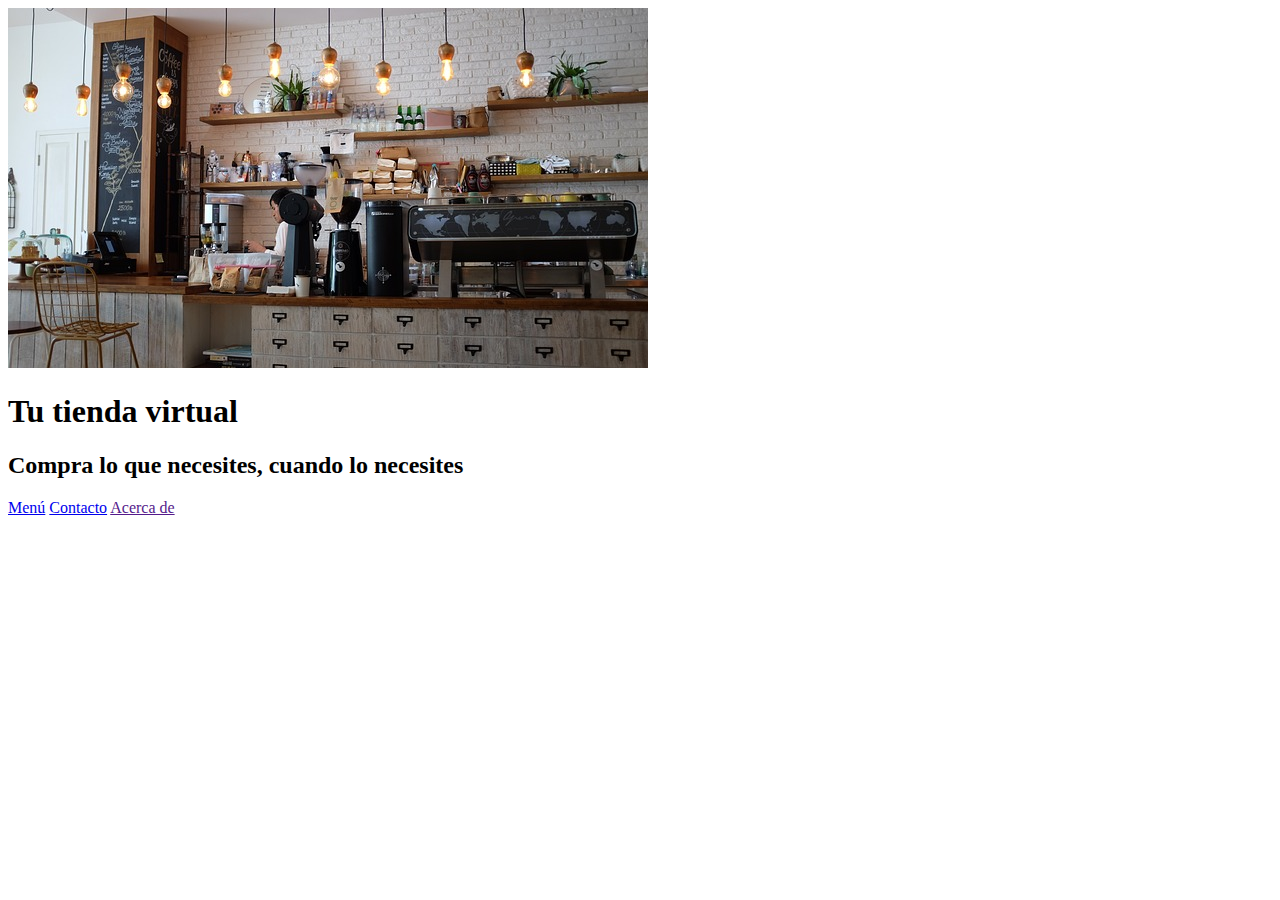
<file: CLASE_3-IMAGENES_LINKS_TITULOS-/index.html>
<!DOCTYPE html>
<html>
  <head>
    <meta charset="utf-8">
    <title>Tu tienda virtual</title>
  </head>
  <body>
    <img src="imgs/tienda.jpg" alt="">
    <h1>Tu tienda virtual</h1>
    <h2>Compra lo que necesites, cuando lo necesites</h2>
    <nav>
      <a href="http://google.com">Menú</a>
      <a href="francosoftware.com">Contacto</a>
      <a href="">Acerca de</a>
    </nav>
  </body>
</html>
</file>
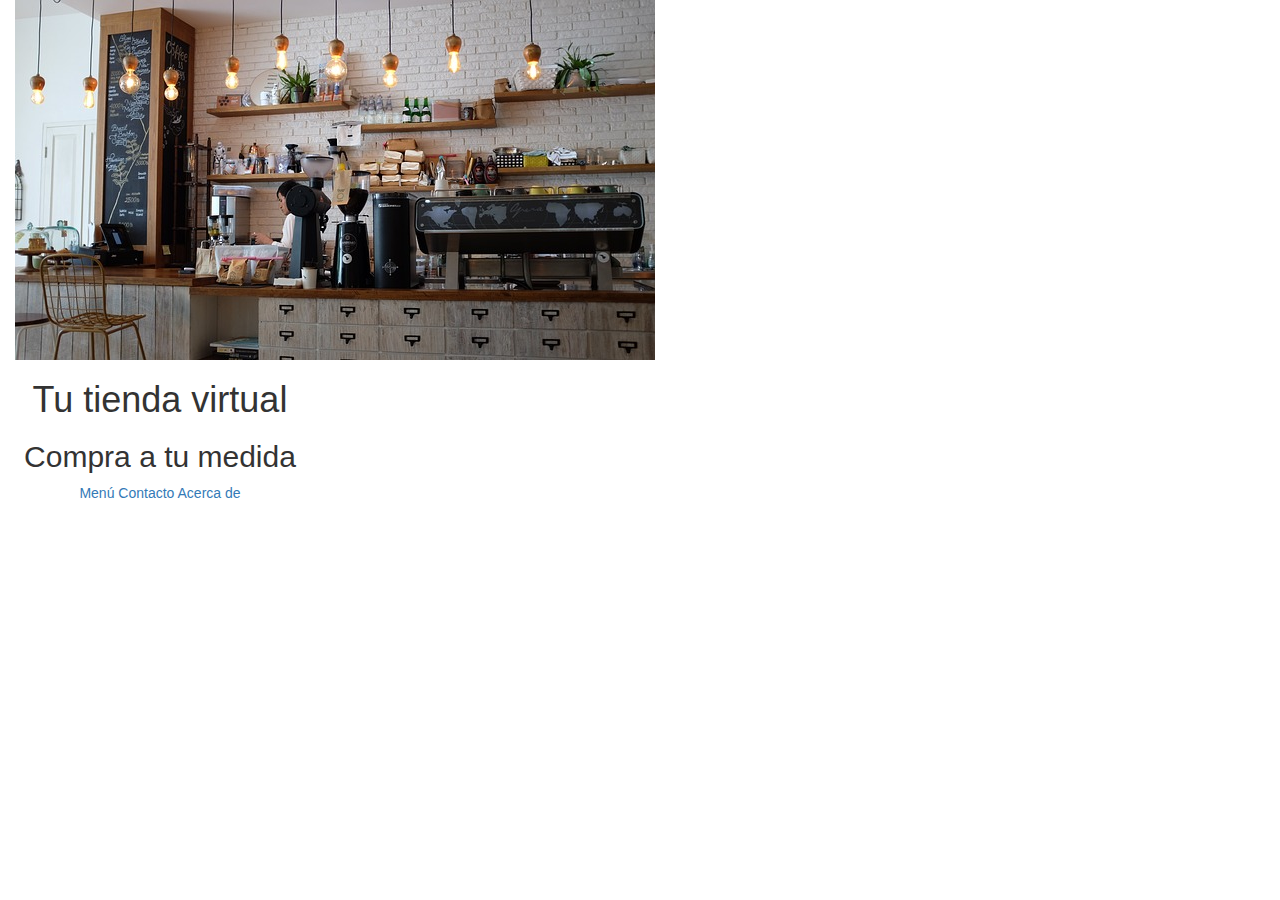
<file: CLASE_4-CSS-/index.html>
<!DOCTYPE html>
<html>
  <head>
    <meta charset="utf-8">
    <link rel="stylesheet" href=" //maxcdn.bootstrapcdn.com/bootstrap/3.3.7/css/bootstrap.min.css">
    <link rel="stylesheet" href="css/main.css">
    <title>Tu tienda virtual</title>
  </head>
  <body>

    <div class="col-md-3 center-block quitar-float text-center espacio-arriba id="principal">
      <img src="imgs/tienda.jpg">
      <h1>Tu tienda virtual</h1>
      <h2>Compra a tu medida</h2>
      <nav>
        <a href="http://google.com">Menú</a>
        <a href="https://www.github.com/cfrancobedoya/">Contacto</a>
        <a href="">Acerca de</a>
      </nav>
    </div>

  </body>
</html>
</file>
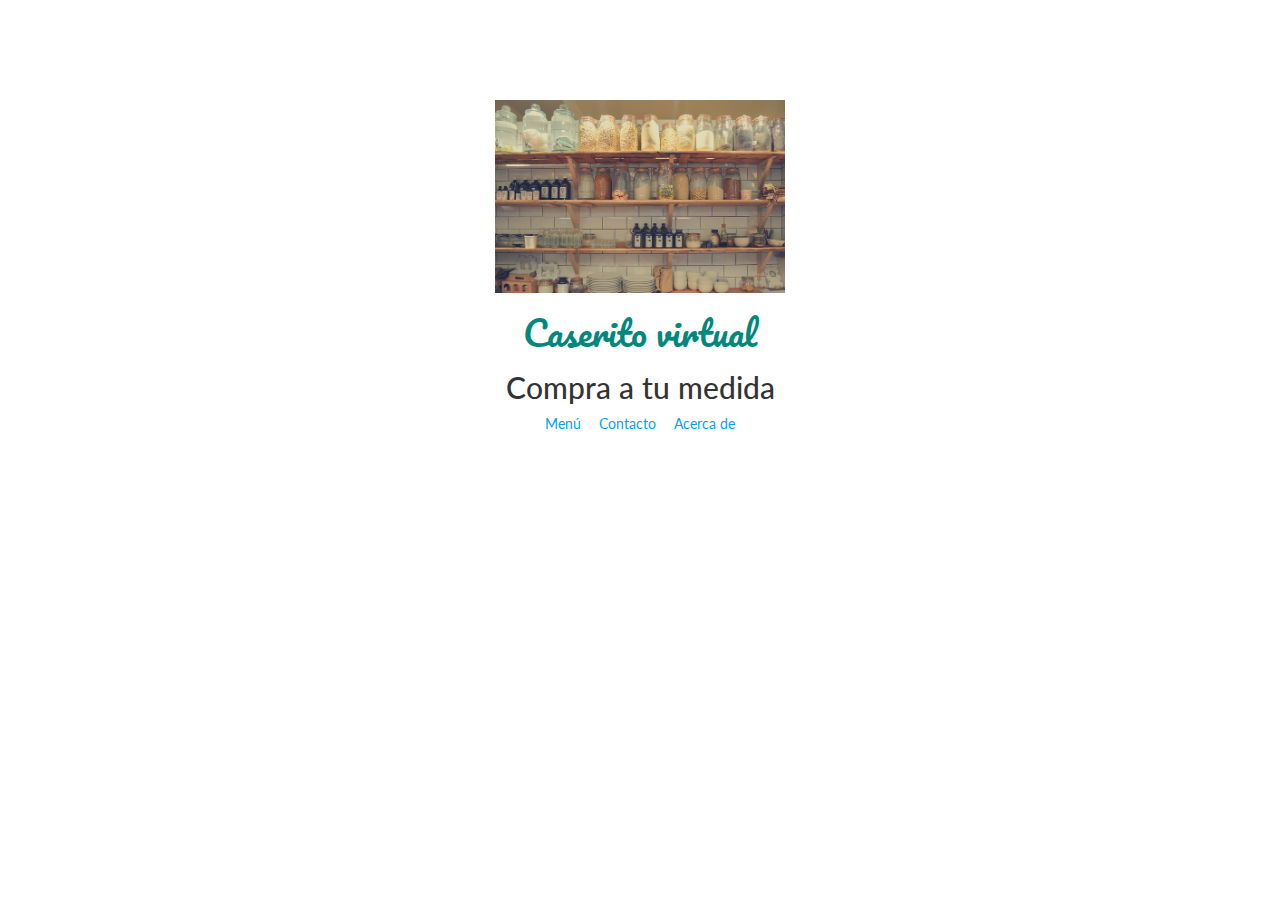
<file: CLASE_5-COLORES_TIPOGRAFIA-/index.html>
<!DOCTYPE html>
<html>
  <head>
    <meta charset="utf-8">
    <link rel="stylesheet" href=" //maxcdn.bootstrapcdn.com/bootstrap/3.3.7/css/bootstrap.min.css">
    <link rel="stylesheet" href="css/main.css">
    <link href="https://fonts.googleapis.com/css?family=Pacifico" rel="stylesheet">
    <link href="https://fonts.googleapis.com/css?family=Lato" rel="stylesheet">
    <title>Caserito virtual</title>
  </head>
  <body>

    <div class="col-md-3 center-block quitar-float text-center espacio-arriba "> <!--id="principal"-->
      <img src="imgs/storeFood.jpg">
      <h1 class="pacifico grande verde">Caserito virtual</h1> <!--granade es una clase independiente de pacifico creada en css-->
      <h2>Compra a tu medida</h2>
      <nav>
        <a href="http://google.com" class="espacio-derecha">Menú</a>
        <a href="https://www.github.com/cfrancobedoya/" class="espacio-derecha">Contacto</a>
        <a href="">Acerca de</a>
      </nav>
    </div>

  </body>
</html>
</file>
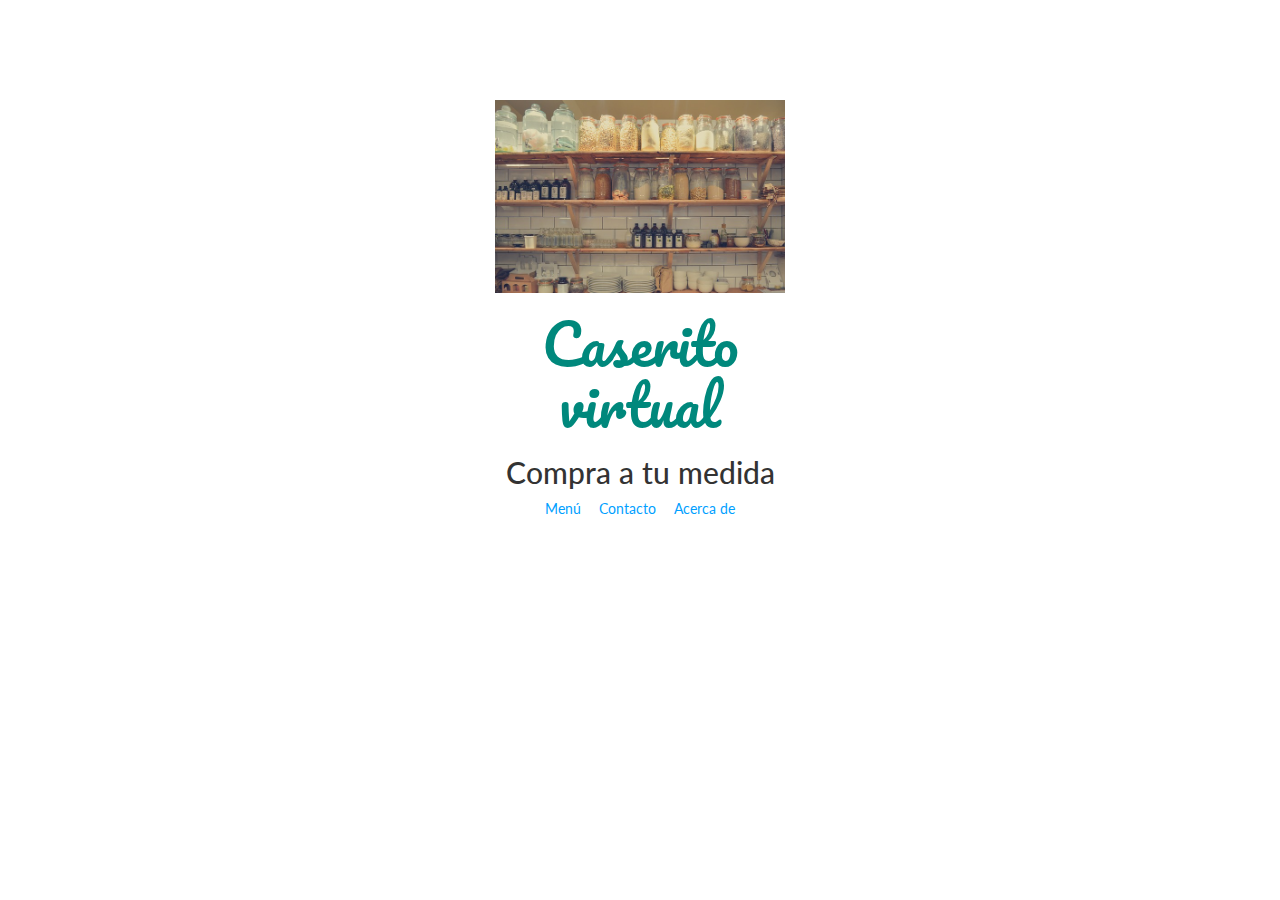
<file: CLASE_6-LINKS_COLUMNAS-/index.html>
<!DOCTYPE html>
<html>
  <head>
    <meta charset="utf-8">
    <link rel="stylesheet" href=" //maxcdn.bootstrapcdn.com/bootstrap/3.3.7/css/bootstrap.min.css">
    <link rel="stylesheet" href="css/main.css">
    <link href="https://fonts.googleapis.com/css?family=Pacifico" rel="stylesheet">
    <link href="https://fonts.googleapis.com/css?family=Lato" rel="stylesheet">
    <title>Caserito virtual</title>
  </head>
  <body>

    <div class="col-md-3 center-block quitar-float text-center espacio-arriba "> <!--id="principal"-->
      <img src="imgs/storeFood.jpg">
      <h1 class="pacifico grande verde">Caserito virtual</h1> <!--granade es una clase independiente de pacifico creada en css-->
      <h2>Compra a tu medida</h2>
      <nav>
        <a href="menu.html" class="espacio-derecha">Menú</a>
        <a href="contacto.html" class="espacio-derecha">Contacto</a>
        <a href="">Acerca de</a>
      </nav>
    </div>

  </body>
</html>
</file>
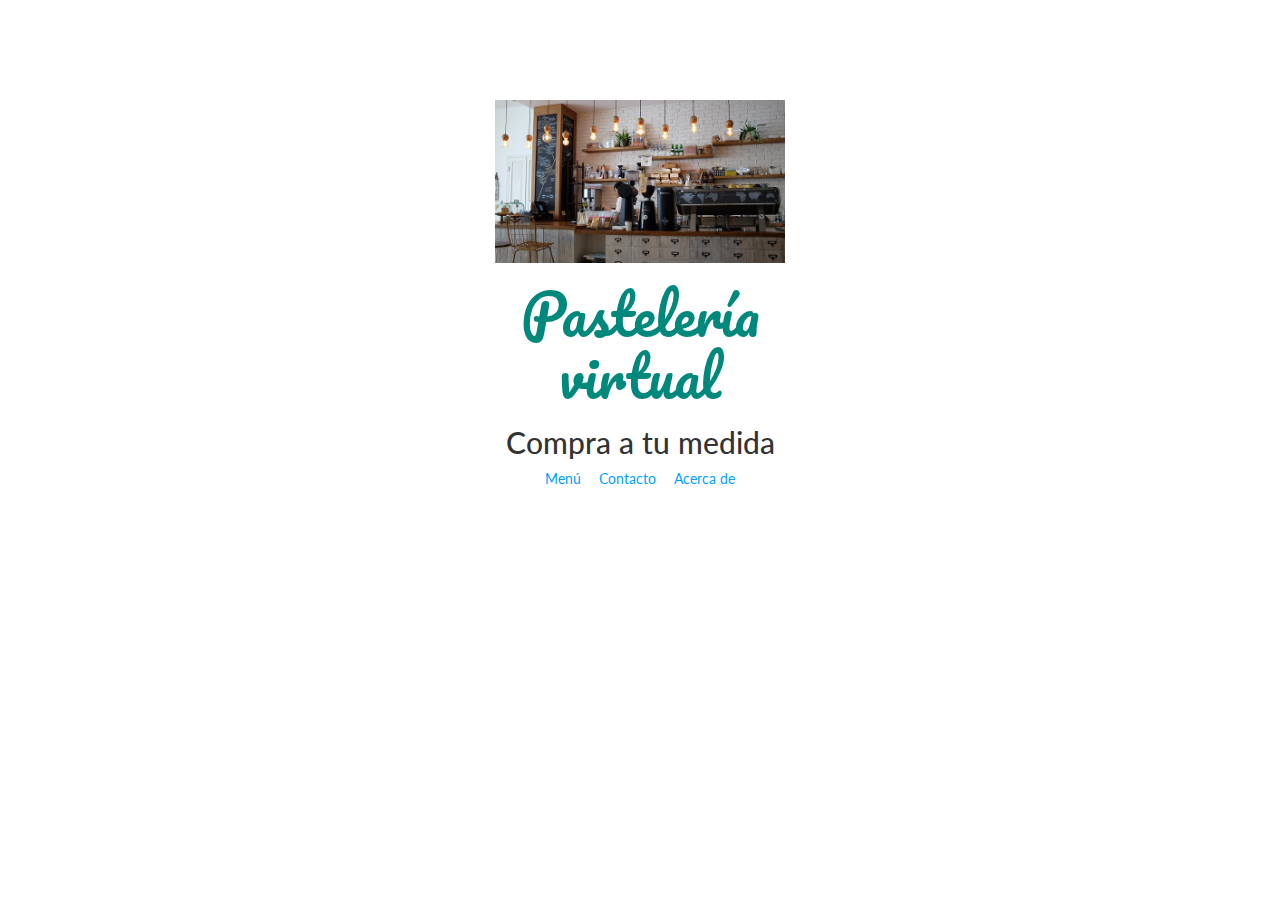
<file: CLASE_7-LAYOUTS_BOOTSTRAP-/index.html>
<!DOCTYPE html>
<html>
  <head>
    <meta charset="utf-8">
    <link rel="stylesheet" href=" //maxcdn.bootstrapcdn.com/bootstrap/3.3.7/css/bootstrap.min.css">
    <link rel="stylesheet" href="css/main.css">
    <link href="https://fonts.googleapis.com/css?family=Pacifico" rel="stylesheet">
    <link href="https://fonts.googleapis.com/css?family=Lato" rel="stylesheet">
    <title>Caserito virtual</title>
  </head>
  <body>

    <div class="col-md-3 center-block quitar-float text-center espacio-arriba "> <!--id="principal"-->
      <img src="imgs/tienda.jpg">
      <h1 class="pacifico grande verde">Pastelería virtual</h1> <!--granade es una clase independiente de pacifico creada en css-->
      <h2>Compra a tu medida</h2>
      <nav>
        <a href="menu.html" class="espacio-derecha">Menú</a>
        <a href="contacto.html" class="espacio-derecha">Contacto</a>
        <a href="">Acerca de</a>
      </nav>
    </div>

  </body>
</html>
</file>
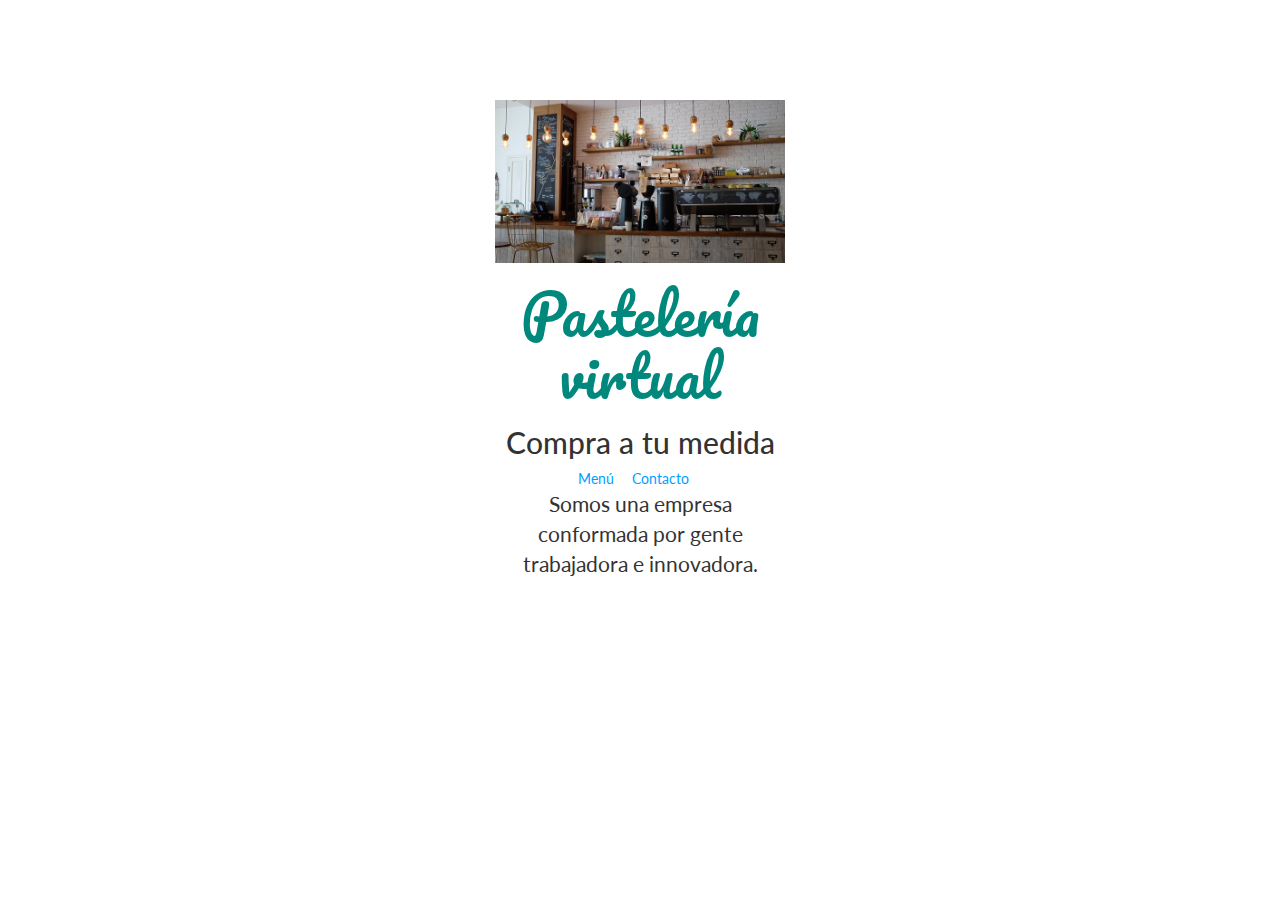
<file: CLASE_9-MAPAS_CORREOS-/index.html>
<!DOCTYPE html>
<html>
  <head>
    <meta charset="utf-8">
    <link rel="stylesheet" href=" //maxcdn.bootstrapcdn.com/bootstrap/3.3.7/css/bootstrap.min.css">
    <link rel="stylesheet" href="css/main.css">
    <link href="https://fonts.googleapis.com/css?family=Pacifico" rel="stylesheet">
    <link href="https://fonts.googleapis.com/css?family=Lato" rel="stylesheet">
    <title>Caserito virtual</title>
  </head>
  <body>

    <div class="col-md-3 center-block quitar-float text-center espacio-arriba "> <!--id="principal"-->
      <img src="imgs/tienda.jpg">
      <h1 class="pacifico grande verde">Pastelería virtual</h1> <!--granade es una clase independiente de pacifico creada en css-->
      <h2>Compra a tu medida</h2>
      <nav>
        <a href="menu.html" class="espacio-derecha">Menú</a>
        <a href="contacto.html" class="espacio-derecha">Contacto</a>
      </nav>
      <p class="mediano">
        Somos una empresa conformada por gente trabajadora e innovadora.
      </p>
    </div>

  </body>
</html>
</file>
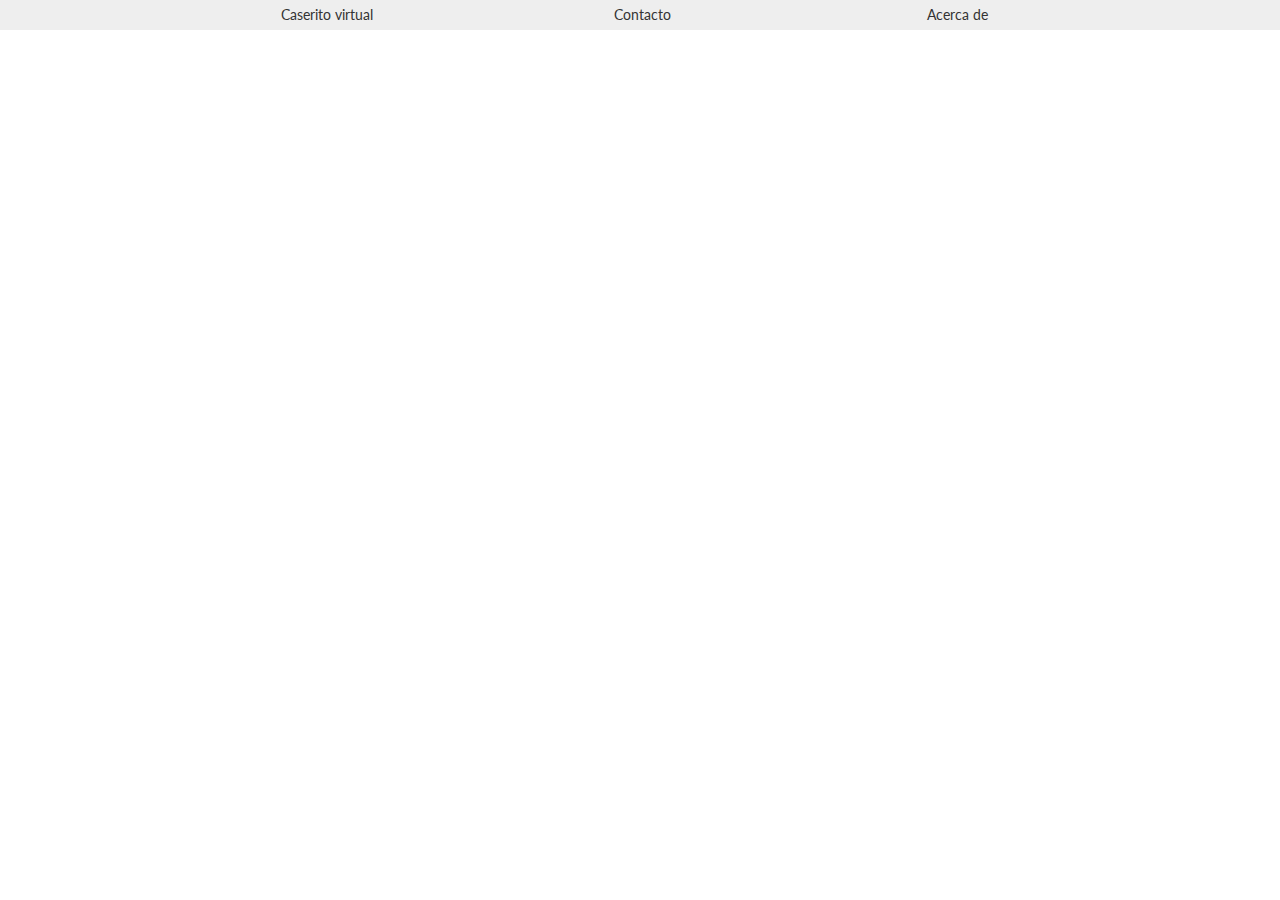
<file: CLASE_6-LINKS_COLUMNAS-/menu.html>
<!--PARA MOVER ELEMENTOS UNOS AL LADO DEL OTRO DISPONEMOS DE float: none, y display: inline-block-->

<!DOCTYPE html>
<html>
  <head>
    <meta charset="utf-8">
    <link rel="stylesheet" href=" //maxcdn.bootstrapcdn.com/bootstrap/3.3.7/css/bootstrap.min.css">
    <link rel="stylesheet" href="css/main.css">
    <link href="https://fonts.googleapis.com/css?family=Pacifico" rel="stylesheet">
    <link href="https://fonts.googleapis.com/css?family=Lato" rel="stylesheet">
    <title>Caserito virtual</title>
  </head>
  <body>

    <nav class="se-gris padding-largo text-center">
      <ul class="no-lista">
        <li class="col-md-3 inline-block">Caserito virtual</li>
        <li class="col-md-3 inline-block">Contacto</li>
        <li class="col-md-3 inline-block">Acerca de</li>
      </ul>
    </nav>

  </body>
</html>
</file>
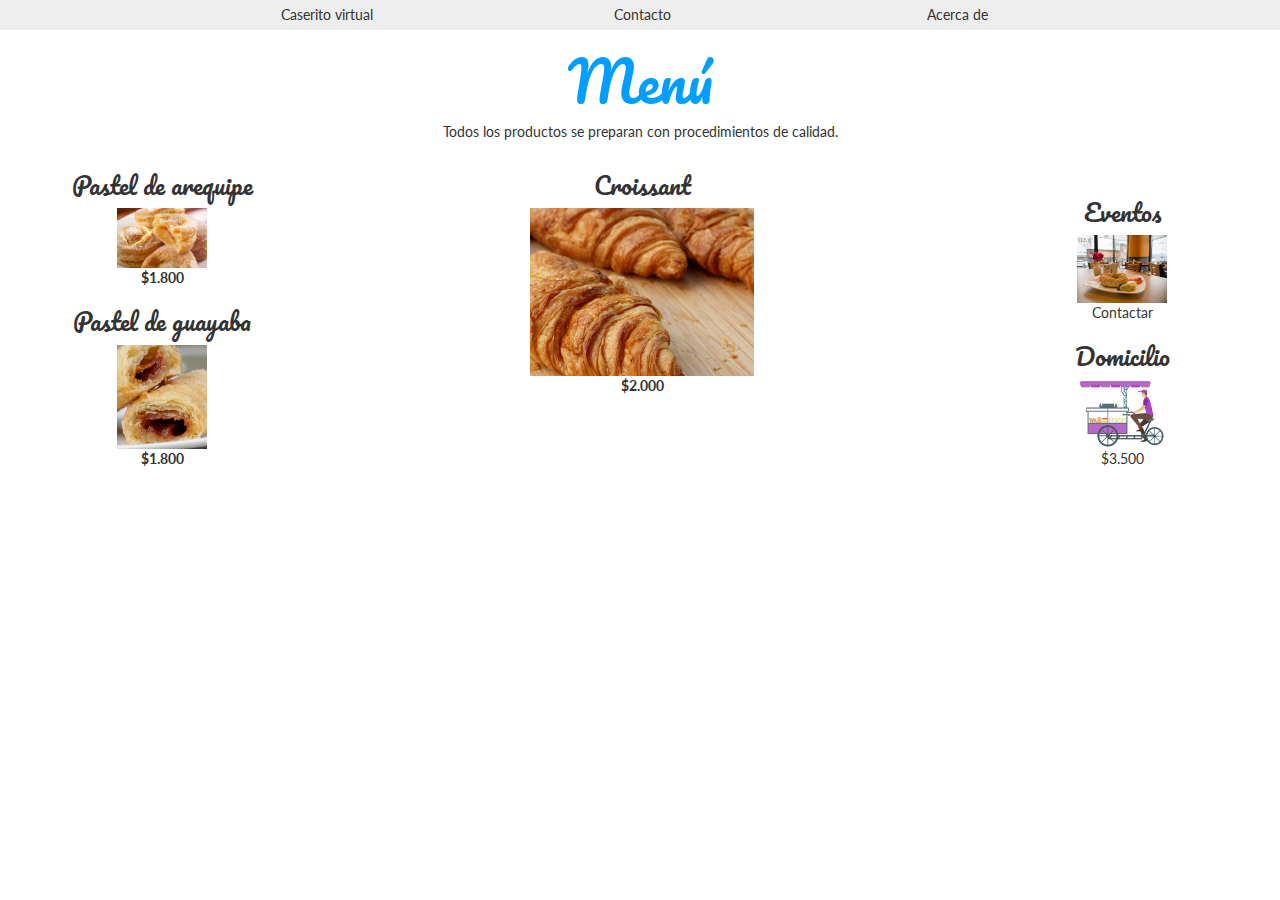
<file: CLASE_7-LAYOUTS_BOOTSTRAP-/menu.html>
<!--PARA MOVER ELEMENTOS UNOS AL LADO DEL OTRO DISPONEMOS DE float: none, y display: inline-block-->

<!DOCTYPE html>
<html>
  <head>
    <meta charset="utf-8">
    <link rel="stylesheet" href=" //maxcdn.bootstrapcdn.com/bootstrap/3.3.7/css/bootstrap.min.css">
    <link rel="stylesheet" href="css/main.css">
    <link href="https://fonts.googleapis.com/css?family=Pacifico" rel="stylesheet">
    <link href="https://fonts.googleapis.com/css?family=Lato" rel="stylesheet">
    <title>Caserito virtual</title>
  </head>
  <body>

    <nav class="se-gris padding-largo text-center">
      <ul class="no-lista">
        <li class="col-md-3 inline-block">Caserito virtual</li>
        <li class="col-md-3 inline-block">Contacto</li>
        <li class="col-md-3 inline-block">Acerca de</li>
      </ul>
    </nav>

    <section>
      <div class="text-center">
        <h1 class="pacifico grande azul">Menú</h1>
        <p>Todos los productos se preparan con
           procedimientos de calidad.
        </p>
        <div class="col-md-3 inline-block">
          <article>
            <h3 class="pacifico">Pastel de arequipe</h3>
            <img src="imgs/pastelArequipe.jpg" class="col-md-5 quitar-float">
            <p>
              <strong>$1.800</strong>
            </p>
          </article>
          <article>
            <h3 class="pacifico">Pastel de guayaba</h3>
            <img src="imgs/pastelGuayaba.jpg" class="col-md-5 quitar-float">
            <p>
              <strong>$1.800</strong>
            </p>
          </article>
        </div>

        <div class="col-md-6 inline-block vete-arriba">
          <article>
            <h3 class="pacifico">Croissant</h3>
            <img src="imgs/croissant.jpg" class="col-md-5 quitar-float">
            <p>
              <strong>$2.000</strong>
            </p>
          </article>
        </div>

        <div class="col-md-3 inline-block">
          <article>
            <h3 class="pacifico">Eventos</h3>
            <img src="imgs/eventos.jpg" class="col-md-5 quitar-float">
            <p>Contactar</p>
          </article>
          <article>
            <h3 class="pacifico">Domicilio</h3>
            <img src="imgs/domicilio.png" class="col-md-5 quitar-float">
            <p>$3.500</p>
          </article>
        </div>
      </div>
    </section>

  </body>
</html>
</file>
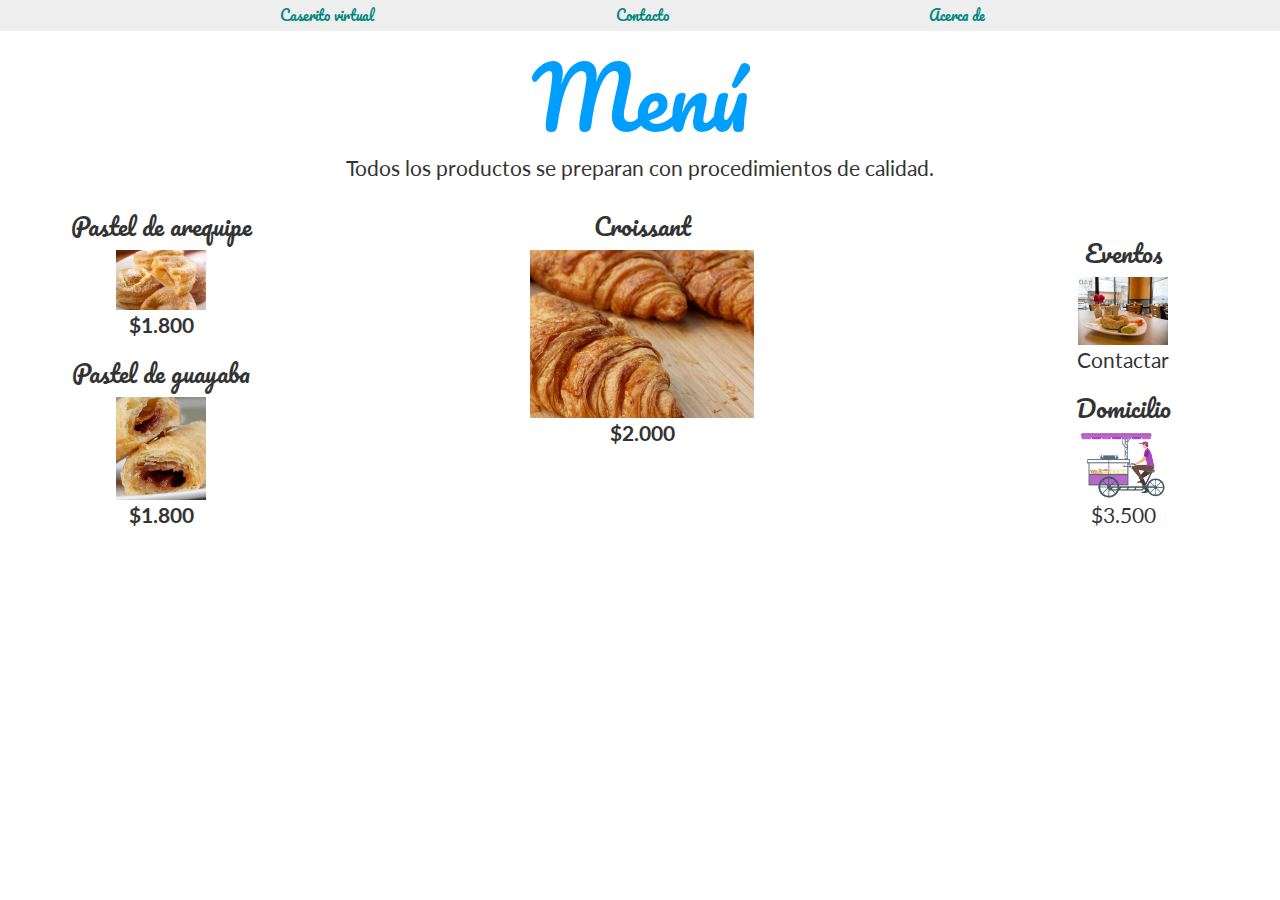
<file: CLASE_8-ADAPTAR_A_MOVIL-/menu.html>
<!--PARA MOVER ELEMENTOS UNOS AL LADO DEL OTRO DISPONEMOS DE float: none, y display: inline-block-->

<!DOCTYPE html>
<html>
  <head>
    <meta charset="utf-8">
    <link rel="stylesheet" href=" //maxcdn.bootstrapcdn.com/bootstrap/3.3.7/css/bootstrap.min.css">
    <link rel="stylesheet" href="css/main.css">
    <link href="https://fonts.googleapis.com/css?family=Pacifico" rel="stylesheet">
    <link href="https://fonts.googleapis.com/css?family=Lato" rel="stylesheet">
    <title>Caserito virtual</title>
  </head>
  <body>

    <nav class="se-gris padding-largo text-center">
      <ul class="no-lista">
        <li class="col-md-3 inline-block pacifico">
          <a href="index.html" class="verde">Caserito virtual</a>
        </li>
        <li class="col-md-3 inline-block pacifico">
          <a href="contacto.html" class="verde">Contacto</a>
        </li>
        <li class="col-md-3 inline-block pacifico">
          <a href="contacto.html" class="verde">Acerca de</a>
        </li>
      </ul>
    </nav>

    <section>
      <div class="text-center mediano">
        <h1 class="pacifico grande azul">Menú</h1>
        <p>Todos los productos se preparan con
           procedimientos de calidad.
        </p>
        <div class="col-md-3 col-sm-4 inline-block">
  <!--PASTEL AREQUIPE-->
          <article>
            <h3 class="pacifico">Pastel de arequipe</h3>
            <img src="imgs/pastelArequipe.jpg" class="col-xs-4 col-md-5 quitar-float">
            <p>
              <strong>$1.800</strong>
            </p>
          </article>
<!--PASTEL GUAYABA-->
          <article>
            <h3 class="pacifico">Pastel de guayaba</h3>
            <img src="imgs/pastelGuayaba.jpg" class="col-xs-4 col-md-5 quitar-float">
            <p>
              <strong>$1.800</strong>
            </p>
          </article>
        </div>

        <div class="col-md-6 col-sm-4 inline-block vete-arriba">
<!--CROISSANT-->
          <article>
            <h3 class="pacifico">Croissant</h3>
            <img src="imgs/croissant.jpg" class="col-xs-4 col-md-5 quitar-float">
            <p>
              <strong>$2.000</strong>
            </p>
          </article>
        </div>

        <div class="col-md-3 col-sm-4 inline-block">
<!--EVENTOS-->
          <article>
            <h3 class="pacifico">Eventos</h3>
            <img src="imgs/eventos.jpg" class="col-xs-4 col-md-5 quitar-float">
            <p>Contactar</p>
          </article>
<!--DOMICILIO-->
          <article>
            <h3 class="pacifico">Domicilio</h3>
            <img src="imgs/domicilio.png" class="col-xs-4 col-md-5 quitar-float">
            <p>$3.500</p>
          </article>
        </div>
      </div>
    </section>

  </body>
</html>
</file>
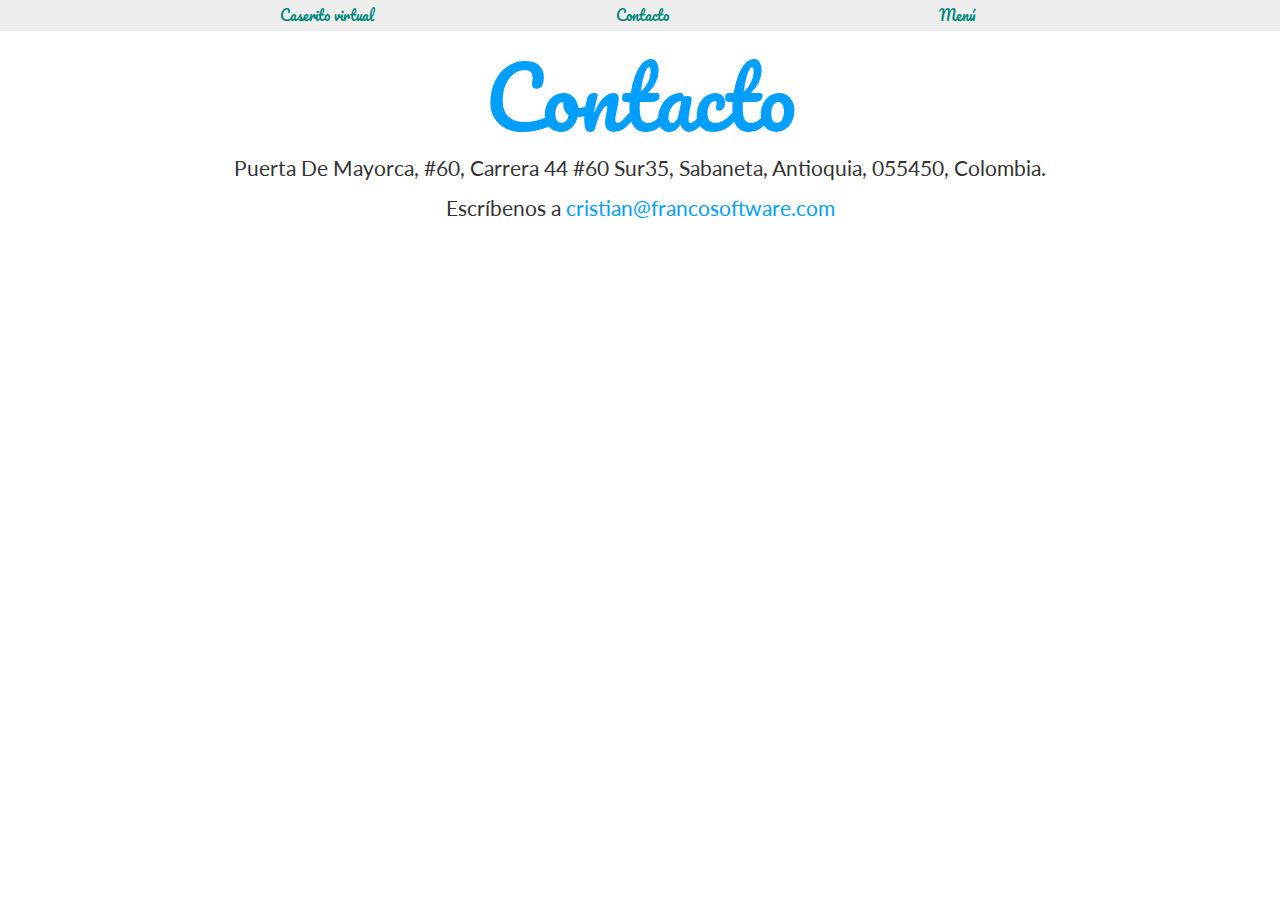
<file: CLASE_9-MAPAS_CORREOS-/contacto.html>
<!--PARA MOVER ELEMENTOS UNOS AL LADO DEL OTRO DISPONEMOS DE float: none, y display: inline-block-->

<!DOCTYPE html>
<html>
  <head>
    <meta charset="utf-8">
    <link rel="stylesheet" href=" //maxcdn.bootstrapcdn.com/bootstrap/3.3.7/css/bootstrap.min.css">
    <link rel="stylesheet" href="css/main.css">
    <link href="https://fonts.googleapis.com/css?family=Pacifico" rel="stylesheet">
    <link href="https://fonts.googleapis.com/css?family=Lato" rel="stylesheet">
    <title>Caserito virtual</title>
  </head>
  <body>

    <nav class="se-gris padding-largo text-center">
      <ul class="no-lista">
        <li class="col-md-3 inline-block pacifico">
          <a href="index.html" class="verde">Caserito virtual</a>
        </li>
        <li class="col-md-3 inline-block pacifico">
          <a href="contacto.html" class="verde">Contacto</a>
        </li>
        <li class="col-md-3 inline-block pacifico">
          <a href="menu.html" class="verde">Menú</a>
        </li>
      </ul>
    </nav>

    <section>
      <div class="mediano text-center">
        <h1 class="pacifico grande azul">Contacto</h1>
        <p>
          Puerta De Mayorca, #60, Carrera 44 #60 Sur35,
          Sabaneta, Antioquia, 055450, Colombia.
        </p>
        <p>
          Escríbenos a <a href="mailto:cristian@francosoftware.com"> cristian@francosoftware.com </a>
        </p>
        <iframe src="https://www.google.com/maps/embed?pb=!1m18!1m12!1m3!1d1983.4049150533579!2d-75.60969420995151!3d6.15621898350489!2m3!1f0!2f0!3f0!3m2!1i1024!2i768!4f13.1!3m3!1m2!1s0x0%3A0xbb3e42b8895a9cc8!2sPuerta+De+Mayorca!5e0!3m2!1ses-419!2sco!4v1481825520107" width="600" height="450" frameborder="0" style="border:0" allowfullscreen></iframe>
      </div>
    </section>

  </body>
</html>
</file>
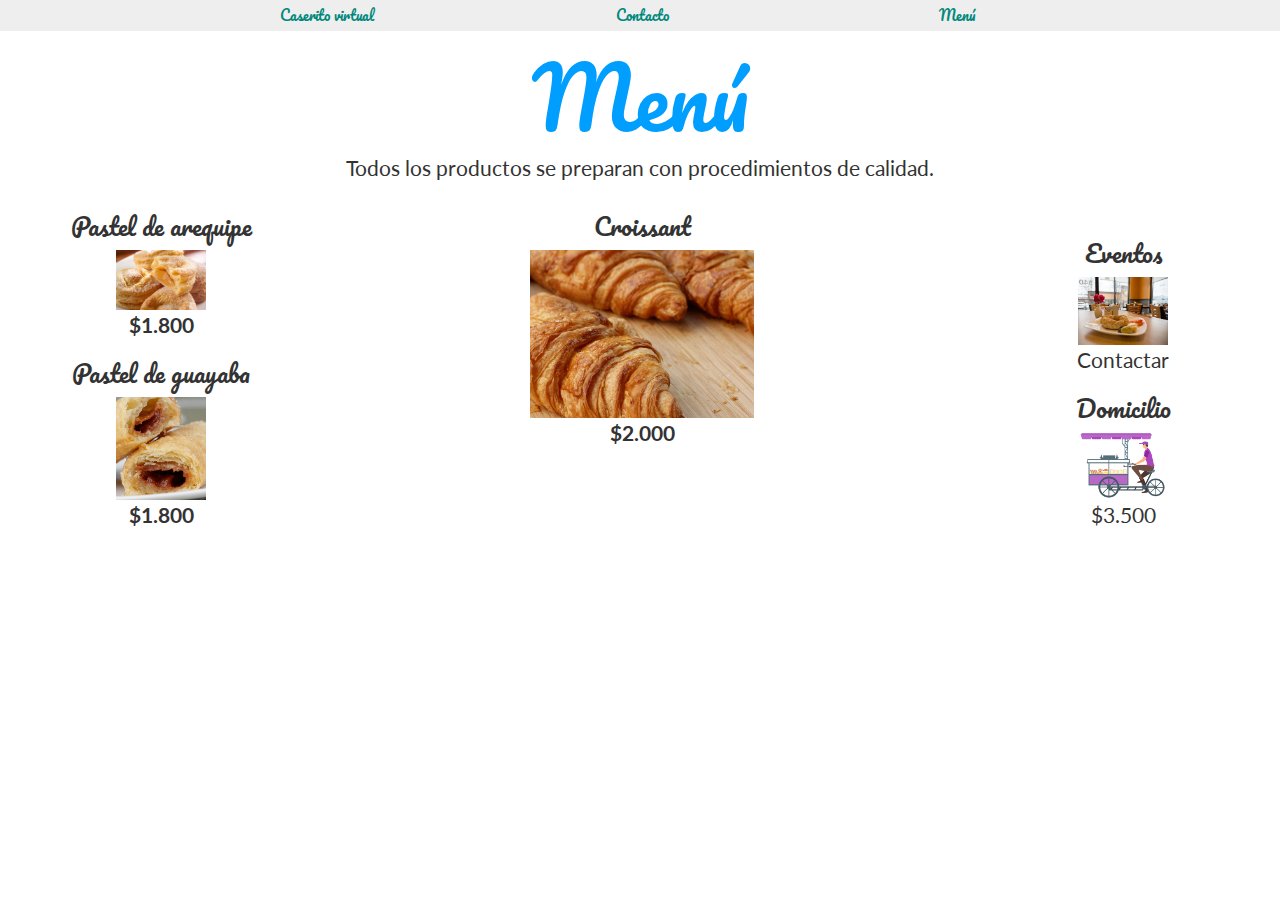
<file: CLASE_9-MAPAS_CORREOS-/menu.html>
<!--PARA MOVER ELEMENTOS UNOS AL LADO DEL OTRO DISPONEMOS DE float: none, y display: inline-block-->

<!DOCTYPE html>
<html>
  <head>
    <meta charset="utf-8">
    <link rel="stylesheet" href=" //maxcdn.bootstrapcdn.com/bootstrap/3.3.7/css/bootstrap.min.css">
    <link rel="stylesheet" href="css/main.css">
    <link href="https://fonts.googleapis.com/css?family=Pacifico" rel="stylesheet">
    <link href="https://fonts.googleapis.com/css?family=Lato" rel="stylesheet">
    <title>Caserito virtual</title>
  </head>
  <body>

    <nav class="se-gris padding-largo text-center">
      <ul class="no-lista">
        <li class="col-md-3 inline-block pacifico">
          <a href="index.html" class="verde">Caserito virtual</a>
        </li>
        <li class="col-md-3 inline-block pacifico">
          <a href="contacto.html" class="verde">Contacto</a>
        </li>
        <li class="col-md-3 inline-block pacifico">
          <a href="contacto.html" class="verde">Menú</a>
        </li>
      </ul>
    </nav>

    <section>
      <div class="text-center mediano">
        <h1 class="pacifico grande azul">Menú</h1>
        <p>Todos los productos se preparan con
           procedimientos de calidad.
        </p>
        <div class="col-md-3 col-sm-4 inline-block">
  <!--PASTEL AREQUIPE-->
          <article>
            <h3 class="pacifico">Pastel de arequipe</h3>
            <img src="imgs/pastelArequipe.jpg" class="col-xs-4 col-md-5 quitar-float">
            <p>
              <strong>$1.800</strong>
            </p>
          </article>
<!--PASTEL GUAYABA-->
          <article>
            <h3 class="pacifico">Pastel de guayaba</h3>
            <img src="imgs/pastelGuayaba.jpg" class="col-xs-4 col-md-5 quitar-float">
            <p>
              <strong>$1.800</strong>
            </p>
          </article>
        </div>

        <div class="col-md-6 col-sm-4 inline-block vete-arriba">
<!--CROISSANT-->
          <article>
            <h3 class="pacifico">Croissant</h3>
            <img src="imgs/croissant.jpg" class="col-xs-4 col-md-5 quitar-float">
            <p>
              <strong>$2.000</strong>
            </p>
          </article>
        </div>

        <div class="col-md-3 col-sm-4 inline-block">
<!--EVENTOS-->
          <article>
            <h3 class="pacifico">Eventos</h3>
            <img src="imgs/eventos.jpg" class="col-xs-4 col-md-5 quitar-float">
            <p>Contactar</p>
          </article>
<!--DOMICILIO-->
          <article>
            <h3 class="pacifico">Domicilio</h3>
            <img src="imgs/domicilio.png" class="col-xs-4 col-md-5 quitar-float">
            <p>$3.500</p>
          </article>
        </div>
      </div>
    </section>

  </body>
</html>
</file>
<file: CLASE_4-CSS-/css/main.css>
/*body{
  background-color: red;
  color: white;
}
*/

  max-width: 100%;
}

/*Creamos una clase */
.quitar-float{
  float: none;
}
</file>
<file: CLASE_5-COLORES_TIPOGRAFIA-/css/main.css>
/*FAMILIA LETRA LATE*/
body{
  font-family: 'Lato', sans-serif;
}

img{
  max-width: 100%;
}

/*Creamos una clase */
.quitar-float{
  float: none;
}

.espacio-arriba{
  margin-top: 100px;
}

/*FAMILIA LETRA PACIFICO*/
.pacifico{
  font-family: 'Pacifico', cursive;
}

/*TAMAÑO LETRA GRANDE*/
.grande{
  font-size: 35px;
}

.verde{
  color: #00887C;
}

.espacio-derecha{
  margin-right: 1em;
}

a{
  color: #009FFF;
}

/* Método por ID
#principal{
  width: 40%;
  float: none;
  margin-top: 100px;
  text-align: center;
  margin: 0 auto;
}
*/
</file>
<file: CLASE_6-LINKS_COLUMNAS-/css/main.css>
/*FAMILIA LETRA LATE*/
body{
  font-family: 'Lato', sans-serif;
}
img{
  max-width: 100%;
}
a{
  color: #009FFF;
}
.quitar-float{
  float: none;
}
.espacio-arriba{
  margin-top: 100px;
}
.pacifico{
  font-family: 'Pacifico', cursive;
}
.se-gris{
  background-color: #eee;
}
.padding-largo{
  padding: 5px 10px;
}
.grande{
  font-size: 4em;
}
.verde{
  color: #00887C;
}
.no-lista{
  margin: 0px;
  padding: 0px;
}
.inline-block{
  float: none;
  display: inline-block;
  margin-right: -4px;
}
.no-lista li{
  list-style-type: none;
}
.espacio-derecha{
  margin-right: 1em;
}
</file>
<file: CLASE_7-LAYOUTS_BOOTSTRAP-/css/main.css>
/*FAMILIA LETRA LATE*/
body{
  font-family: 'Lato', sans-serif;
}
img{
  max-width: 100%;
}
a,.azul{
  color: #009FFF;
}
.quitar-float{
  float: none;
}
.espacio-arriba{
  margin-top: 100px;
}
.pacifico{
  font-family: 'Pacifico', cursive;
}
.se-gris{
  background-color: #eee;
}
.vete-arriba{
  vertical-align: top;
}
.padding-largo{
  padding: 5px 10px;
}
.grande{
  font-size: 4em;
}
.verde{
  color: #00887C;
}

.no-lista{
  margin: 0px;
  padding: 0px;
}
.inline-block{
  float: none;
  display: inline-block;
  margin-right: -4px;
}
.no-lista li{
  list-style-type: none;
}
.espacio-derecha{
  margin-right: 1em;
}
</file>
<file: CLASE_9-MAPAS_CORREOS-/css/main.css>
/*FAMILIA LETRA LATE*/
body{
  font-family: 'Lato', sans-serif;
}
img{
  max-width: 100%;
}
a,.azul{
  color: #009FFF;
}
.quitar-float{
  float: none;
}
.espacio-arriba{
  margin-top: 100px;
}
.pacifico{
  font-family: 'Pacifico', cursive;
}
.se-gris{
  background-color: #eee;
}
.mediano{
  font-size: 1.5em;
}
.vete-arriba{
  vertical-align: top;
}
.padding-largo{
  padding: 5px 10px;
}
.grande{
  font-size: 4em;
}
.verde{
  color: #00887C;
}
.no-lista{
  margin: 0px;
  padding: 0px;
}
.inline-block{
  float: none;
  display: inline-block;
  margin-right: -4px;
}
.no-lista li{
  list-style-type: none;
}
.espacio-derecha{
  margin-right: 1em;
}
</file>
<file: CLASE_8-ADAPTAR_A_MOVIL-/css/main.css>
/*FAMILIA LETRA LATE*/
body{
  font-family: 'Lato', sans-serif;
}
img{
  max-width: 100%;
}
a,.azul{
  color: #009FFF;
}
.quitar-float{
  float: none;
}
.espacio-arriba{
  margin-top: 100px;
}
.pacifico{
  font-family: 'Pacifico', cursive;
}
.se-gris{
  background-color: #eee;
}
.mediano{
  font-size: 1.5em;
}
.vete-arriba{
  vertical-align: top;
}
.padding-largo{
  padding: 5px 10px;
}
.grande{
  font-size: 4em;
}
.verde{
  color: #00887C;
}
.no-lista{
  margin: 0px;
  padding: 0px;
}
.inline-block{
  float: none;
  display: inline-block;
  margin-right: -4px;
}
.no-lista li{
  list-style-type: none;
}
.espacio-derecha{
  margin-right: 1em;
}
</file>
